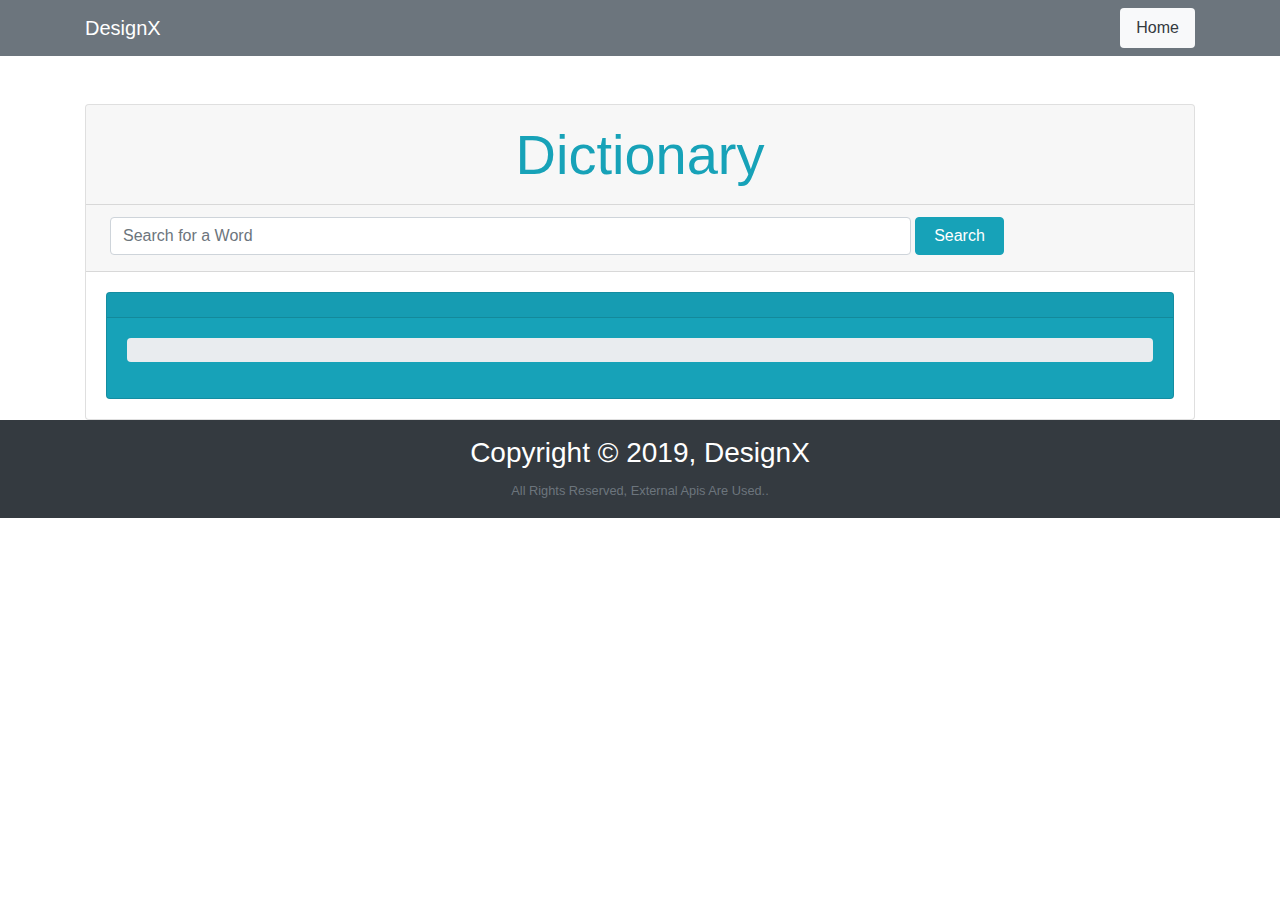
<file: Programs/Dictonary/index.html>
<!DOCTYPE html>
<html lang="en">
<head>
    <meta charset="UTF-8">
    <meta name="viewport" content="width=device-width, initial-scale=1.0">
    <meta http-equiv="X-UA-Compatible" content="ie=edge">
    <link rel="stylesheet" href="https://stackpath.bootstrapcdn.com/bootstrap/4.3.1/css/bootstrap.min.css" integrity="sha384-ggOyR0iXCbMQv3Xipma34MD+dH/1fQ784/j6cY/iJTQUOhcWr7x9JvoRxT2MZw1T" crossorigin="anonymous">
    <title>Dictionary</title>
    <style>
        .find-word
        {
            cursor: pointer;
        }
        
    </style>
</head>
<body>

    <navbar class="navbar navbar-dark bg-secondary">
            <div class="container">
                <div class="navbar-brand">DesignX
                </div>
                    <nav class="nav nav-pills">
                            <li class="nav-item">
                                <a class="nav-link bg-light text-dark active" href="../../index.html">Home</a>
                            </li>
                    </nav>
            </div>
        </navbar>
        
    <div class="container mt-5" id="dictionary">
        <div class="card">
            <div class="card-header">
                    <div class="title text-center text-info display-4 p-1">Dictionary</div>
            </div>
            <div class="card-header">
                <form action="" class="row form-inline m-auto">
                    <input type="text" class="form-control col-sm-12 col-md-9 mb-1 ml-md-1" name="" id="" placeholder="Search for a Word">
                    <button class="col-sm-12 col-md-1 btn btn-info mb-1 ml-md-1" type="submit">Search</button>
                </form>
            </div>
            <div class="card-body">
                <div class="card bg-info text-white">
                    
                    <div id="searchedWord" class="card-header text-capitalize">
                            <!-- Voluminous -->
                            <!-- <div class="bg-danger text-center rounded">Please Search Any Of The following Words</div>
                            <ol id="otherWords" class="breadcrumb text-dark">
                                    <li class="breadcrumb-item">voluminous</li>
                                    <li class="breadcrumb-item">voluminously</li>
                                    <li class="breadcrumb-item">voluminousness</li>
                                    <li class="breadcrumb-item">voluminousnesses</li>
                            </ol> -->
                    </div>
                    <div class="card-body" id="content">

                        <div style="display:none" id="suggestions" class="text-capitalize">
                                <h2>Did you mean?</h2>
                                <ol id="findwords" class="breadcrumb text-dark">
                                </ol>
                        </div>

                        <!-- <div id="type" class="text-capitalize"></div>
                        <ol id="definitions">
                            <li>having or marked by great volume or bulk : large; also : full</li>
                            <li>numerous</li>
                            <li>filling or capable of filling a large volume or several volumes</li> -->
                        <!-- </ol> --> 
                        <ol id="relatedWords" class="breadcrumb text-dark">
                            <!-- <li class="breadcrumb-item">voluminous</li>
                            <li class="breadcrumb-item">voluminously</li>
                            <li class="breadcrumb-item">voluminousness</li>
                            <li class="breadcrumb-item">voluminousnesses</li> -->
                        </ol>
                    </div>
                </div>    
            </div>
        </div>
    </div>

    
    <footer class="bg-dark text-white p-3">
            <div class="container text-center">
                <h3>Copyright &copy 2019, DesignX 
                </h3>
                <small class="text-muted text-capitalize">All rights reserved, external apis are used..</small>
            </div>
    </footer>


    <script src="script.js"></script>
</body>
</html>
</file>
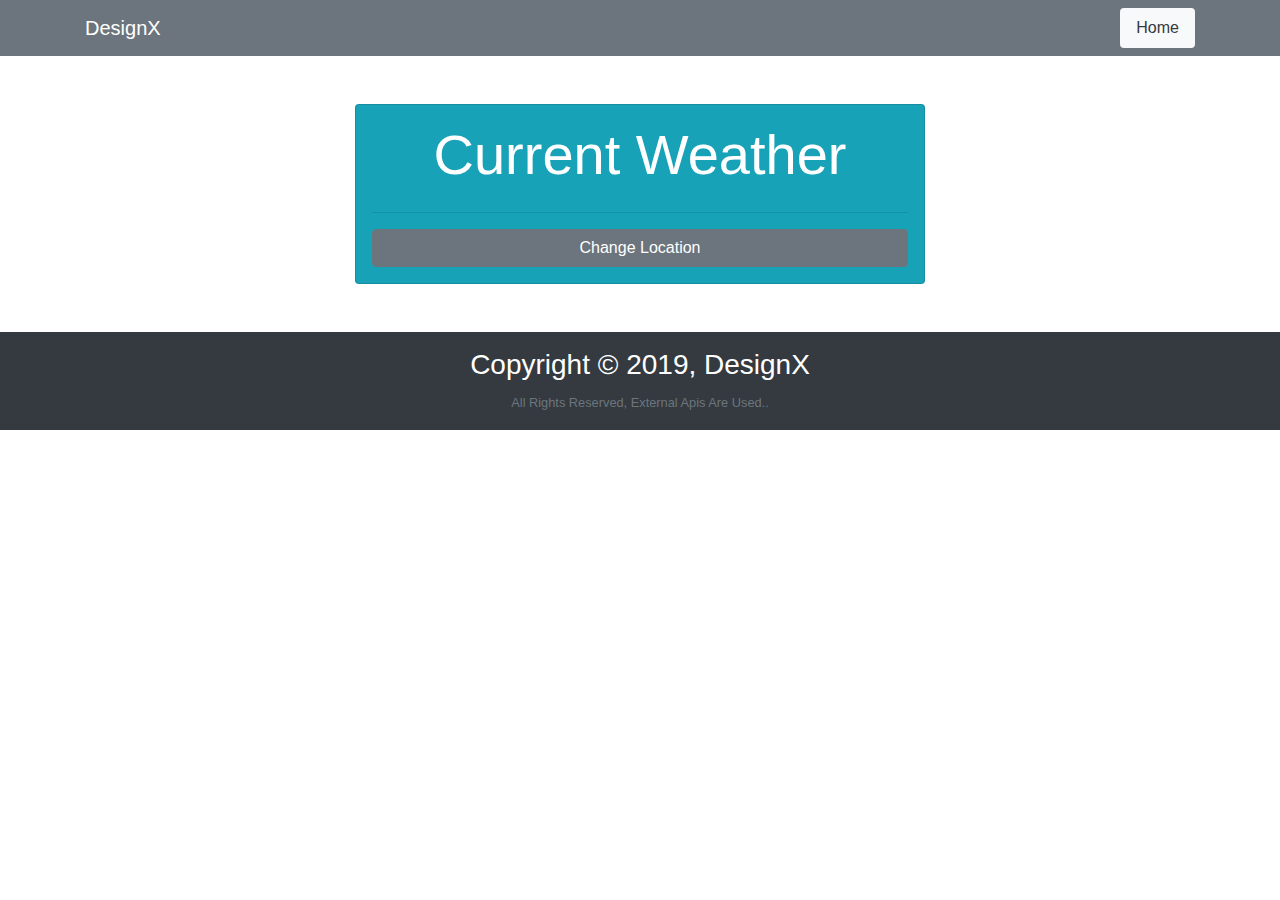
<file: Programs/Weather/weather.html>
<!doctype html>
<html lang="en">
  <head>
    <!-- Required meta tags -->
    <meta charset="utf-8">
    <meta name="viewport" content="width=device-width, initial-scale=1, shrink-to-fit=no">
    <!-- Global site tag (gtag.js) - Google Analytics -->
    <script async src="https://www.googletagmanager.com/gtag/js?id=UA-136959021-1"></script>
    <script>
    window.dataLayer = window.dataLayer || [];
    function gtag(){dataLayer.push(arguments);}
    gtag('js', new Date());
    gtag('config', 'UA-136959021-1');
    </script>
    <!-- Bootstrap CSS -->
    <link rel="stylesheet" href="https://stackpath.bootstrapcdn.com/bootstrap/4.3.1/css/bootstrap.min.css" integrity="sha384-ggOyR0iXCbMQv3Xipma34MD+dH/1fQ784/j6cY/iJTQUOhcWr7x9JvoRxT2MZw1T" crossorigin="anonymous">
    <title>Weather</title>
  </head>
  <body>

    <navbar class="navbar navbar-dark bg-secondary">
        <div class="container">
            <div class="navbar-brand">DesignX
            </div>
                <nav class="nav nav-pills">
                        <li class="nav-item">
                            <a class="nav-link bg-light text-dark active" href="../../index.html">Home</a>
                        </li>
                </nav>
        </div>
    </navbar>


    <div class="container my-5">
        <div class="row">
            <div class="col-md-6 text-center offset-md-3 card bg-info text-white lead p-3">
                <h2 class="display-4">Current Weather</h2>
                <hr>
               <div id="output">

               </div>
                <!-- Button trigger modal -->
                <button type="button" id="change" class="btn btn-secondary" data-toggle="modal" data-target="#exampleModal">
                        Change Location
                    </button>
                    
                    <!-- Modal -->
                    <div class="modal text-dark text-left fade" id="exampleModal">
                        <div class="modal-dialog">
                        <div class="modal-content">
                            <div class="modal-header">
                                <h5 class="modal-title" id="exampleModalLabel">Change Location</h5>
                            <button type="button" class="close" data-dismiss="modal" aria-label="Close">
                                <span aria-hidden="true">&times;</span>
                            </button>
                            </div>
                            <div class="modal-body">
                                <div class="form-group">
                                    <label for="">City Name</label>
                                    <input type="text" class="form-control" id="city-in" placeholder="">
                                </div>
                            <div class="modal-footer">
                            <button type="button" class="btn btn-secondary" data-dismiss="modal">Close</button>
                            <button type="button" id="save" class="btn btn-primary">Save changes</button>
                            </div>
                        </div>
                        </div>
                    </div>
        </div>
    </div>
    </div>
    </div>
    


    <footer class="bg-dark text-white p-3">
            <div class="container text-center">
                <h3>Copyright &copy 2019, DesignX 
                </h3>
                <small class="text-muted text-capitalize">All rights reserved, external apis are used..</small>
            </div>
    </footer>
    

    <!-- Optional JavaScript -->
    <!-- jQuery first, then Popper.js, then Bootstrap JS -->
    <script src="https://code.jquery.com/jquery-3.3.1.slim.min.js" integrity="sha384-q8i/X+965DzO0rT7abK41JStQIAqVgRVzpbzo5smXKp4YfRvH+8abtTE1Pi6jizo" crossorigin="anonymous"></script>
    <script src="https://cdnjs.cloudflare.com/ajax/libs/popper.js/1.14.7/umd/popper.min.js" integrity="sha384-UO2eT0CpHqdSJQ6hJty5KVphtPhzWj9WO1clHTMGa3JDZwrnQq4sF86dIHNDz0W1" crossorigin="anonymous"></script>
    <script src="https://stackpath.bootstrapcdn.com/bootstrap/4.3.1/js/bootstrap.min.js" integrity="sha384-JjSmVgyd0p3pXB1rRibZUAYoIIy6OrQ6VrjIEaFf/nJGzIxFDsf4x0xIM+B07jRM" crossorigin="anonymous"></script>
    
    <script src="storage.js"></script>
    <script src="weather.js"></script>
    <script src="ui.js"></script>
    <script src="script.js"></script>

</body>
</html>
</file>
